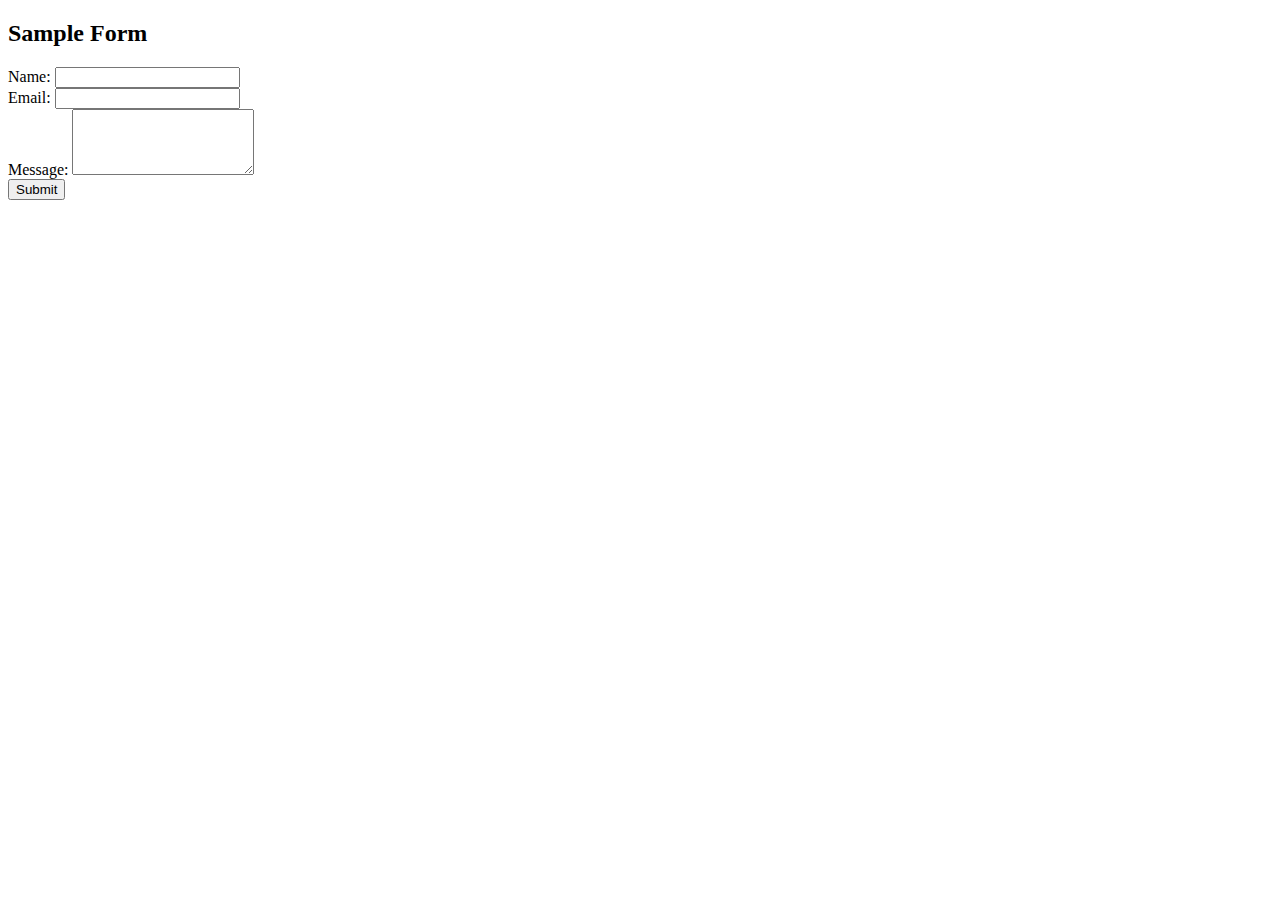
<file: hello.html>
<!DOCTYPE html>
<html lang="en">
<head>
    <meta charset="UTF-8">
    <meta name="viewport" content="width=device-width, initial-scale=1.0">
    <title>Sample Form</title>
</head>
<body>
    <h2>Sample Form</h2>
    <form action="#" method="post">
        <div>
            <label for="name">Name:</label>
            <input type="text" id="name" name="name" required>
        </div>
        <div>
            <label for="email">Email:</label>
            <input type="email" id="email" name="email" required>
        </div>
        <div>
            <label for="message">Message:</label>
            <textarea id="message" name="message" rows="4" required></textarea>
        </div>
        <button type="submit">Submit</button>
    </form>
</body>
</html>
</file>
